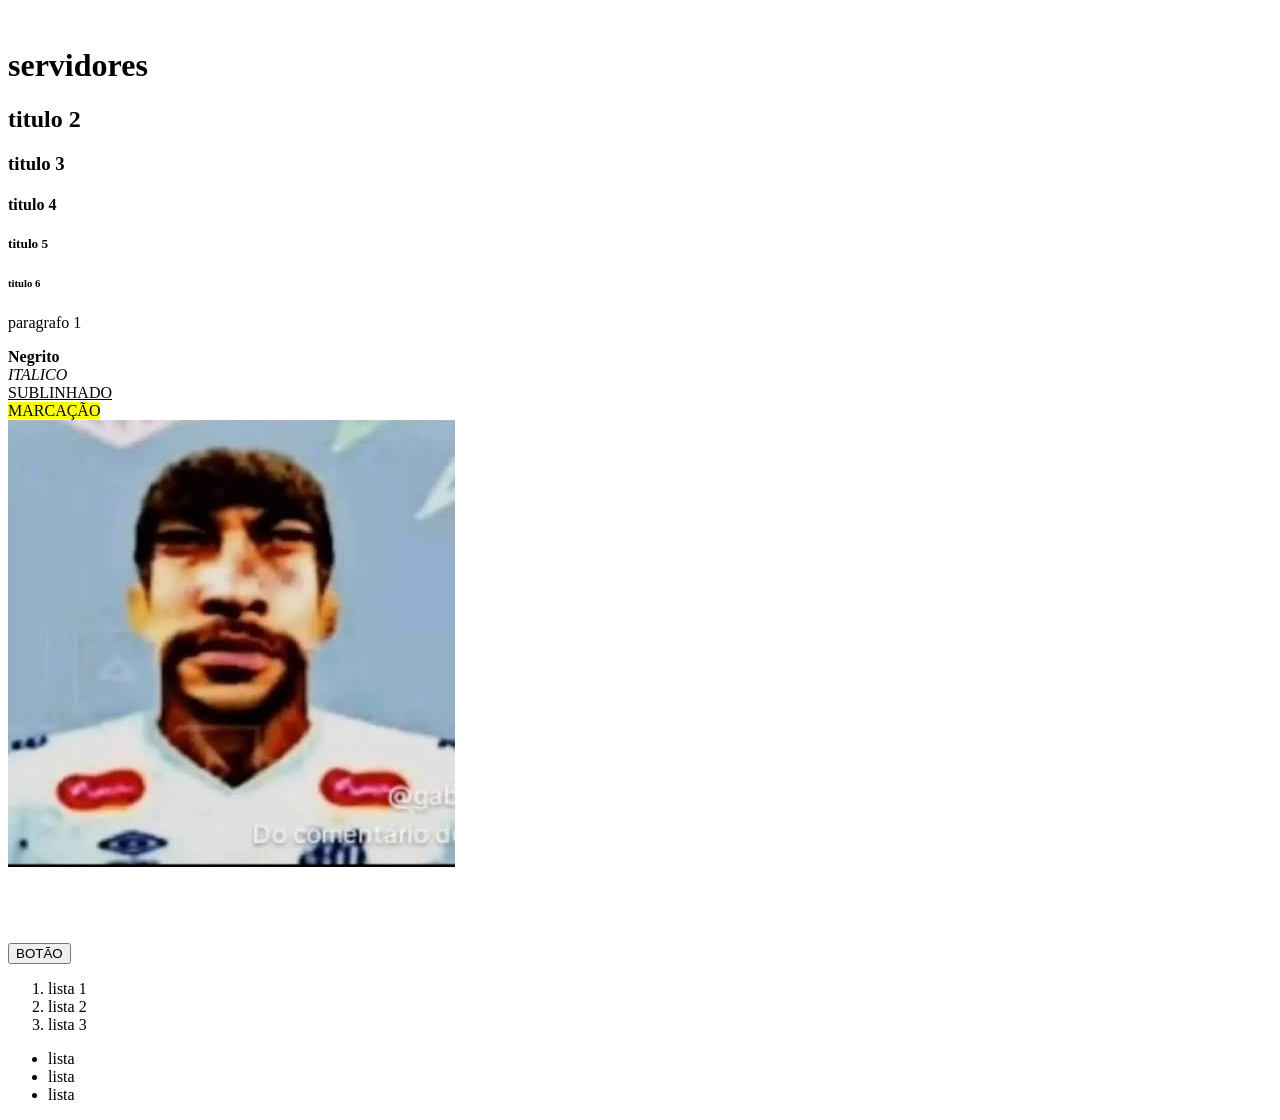
<file: index.html>
<!DOCTYPE html>
<html lang="pt-br">
<head>
    <meta charset="UTF-8">
    <meta name="viewport" content="width=device-width, initial-scale=1.0">
    <title>gabriel servidor</title>
    <link rel="stylesheet" href="/styles/styles.css">
</head>
<body>
    <a href="/Contato.html">PAGINA CONTATO</a>
    <h1>servidores</h1>
    <h2>titulo 2</h2>
    <h3>titulo 3</h3>
    <h4>titulo 4</h4>
    <h5>titulo 5</h5>
    <h6>titulo 6</h6>

    <p>paragrafo 1</p>
    <b>Negrito</b>
    <br>
    <i>ITALICO</i>
    <br>
    <u>SUBLINHADO</u>
    <br> 
    <mark>MARCAÇÃO</mark>

    <br>
    <img src="/assets/images.jpg" alt="naverdathi">
    <br>
    <a href="https://www.google.com/search?q=BEY365&oq=BEY365&gs_lcrp=EgZjaHJvbWUyDwgAEEUYORjjAhixAxiABDIQCAEQLhjHARixAxjRAxiABDIICAIQABgKGB4yCAgDEAAYChgeMgYIBBAAGB4yCAgFEAAYChgeMggIBhAAGAoYHjIGCAcQABgeMgYICBAAGB4yCAgJEAAYChge0gEINDA3MWowajeoAgiwAgHxBWsT0bsxm1BD&sourceid=chrome&source=chrome.ob&ie=UTF-8" target="_blank" >CLIQUE AQUI</a>
    <br>
    <br>
    <br>
    <a href="/sobre.html" target="_blank">PAGI SOBRE</a>
    <br>
    <button>BOTÃO</button>
    <!--LISTAS-->
    <ol>
        <li>lista 1</li>
        <li>lista 2</li>
        <li>lista 3</li>
    </ol>
    <ul>
        <li>lista </li>
        <li>lista </li>
        <li>lista </li>
    </ul>
    <script src="index.js"></script>
</body>
</html
</file>
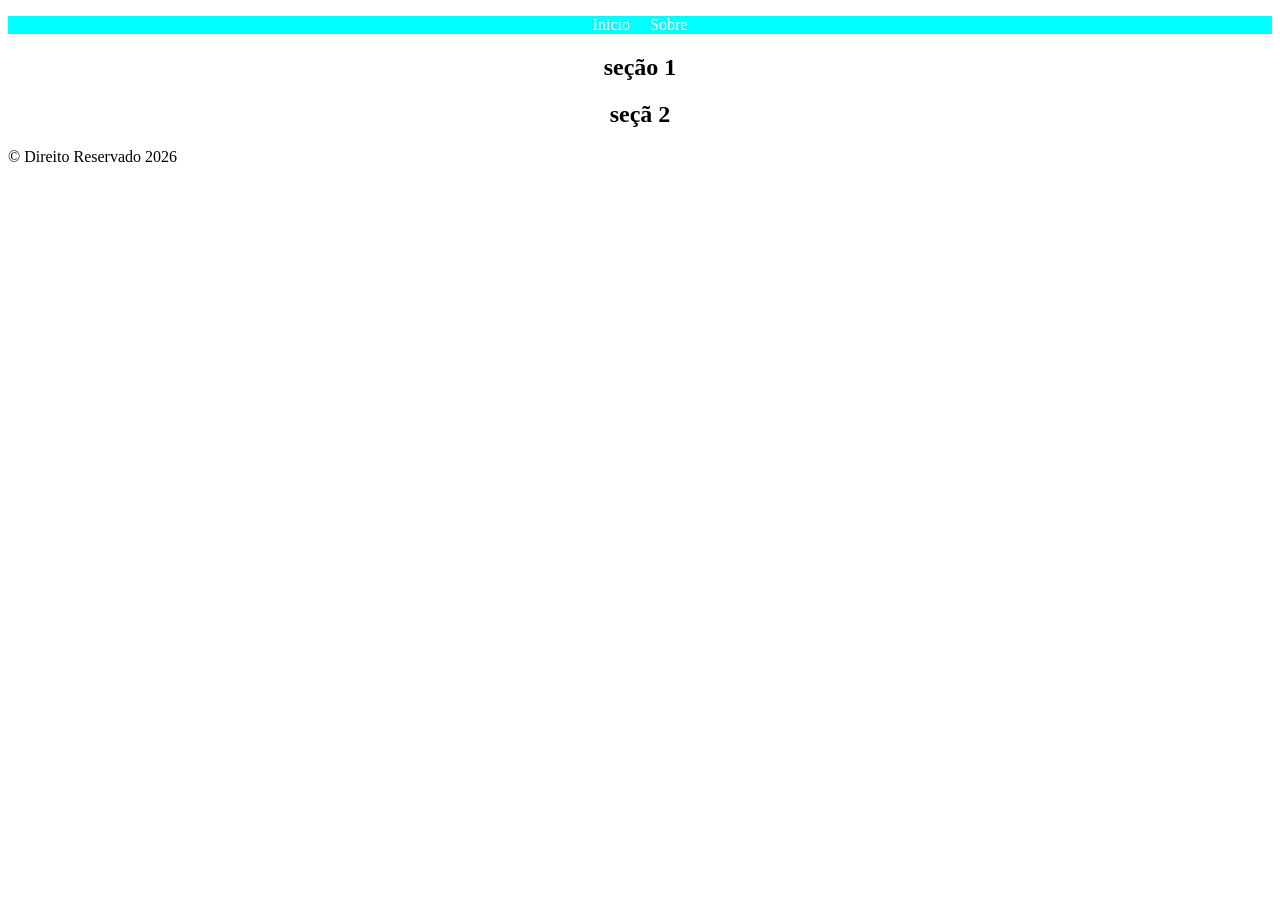
<file: CONTATO.html>
<!DOCTYPE html>
<HTML lang="pt-br">
<head>
    <meta charset="UTF-8">
    <meta name="viewport" content="width=device-width, initial-scale=1.0">
    <title>Contato</title>
    <link rel="stylesheet" href="/styles/styles.css">
<head>
<body>
    <header id="menu">
        <nav>
            <ul>
                <li>
                    <a href="/index.html">Inicio</a>
                </li>
                <li>
                    <a href="/sobre.html">Sobre</a>
                </li>
            </ul>
        </nav>
    </header>
    <main id="conteudo=-principal">
         <section class="section-one">
            <h1>seção 1</h1>
            <section class="section-one">
            </section>
              <h1>seçã 2</h1>
         </section>
    </main>
    <footer id="RODAPÉ">
        <p>&copy; Direito Reservado 2026</p>
    </footer>
</body>
</HTML>
</file>
<file: styles/styles.css>
/*body{
    background-color: black;
    color: white;
    font-family:Cambria, Cochin, Georgia, Times, 'Times New Roman', serif;
    font-size: 20px;
}
h1{
    text-align: center;
}

p{
    font-weight: hold;
}
img{
    border-radius: 20px;
    weight: 200px;
    height: 200px;
}
a{
    text-decoration: none;
}
 h3{
    text-decoration: underline;
 }
 mark{
    background-color: blueviolet;
 }

 button{
    background-color: blueviolet;
    color: white; 
    border-radius: 8px;
 } 

 button:hover{
    background-color: aquamarine;
    color: black;
    cursor: pointer;
 }

header{
    background-color: brown;
}

main{
    background-color: green;
}

footer{
    background-color: red;
}

*/

#menu{
    background-color: aqua;
}
nav ul{
    display: flex;
    list-style: none;
    gap: 20px;
    padding: 0;
    justify-content: center;
}
a{
    text-decoration: none;
    color: white
}
.section-one{
    text-align: center;
}
</file>
